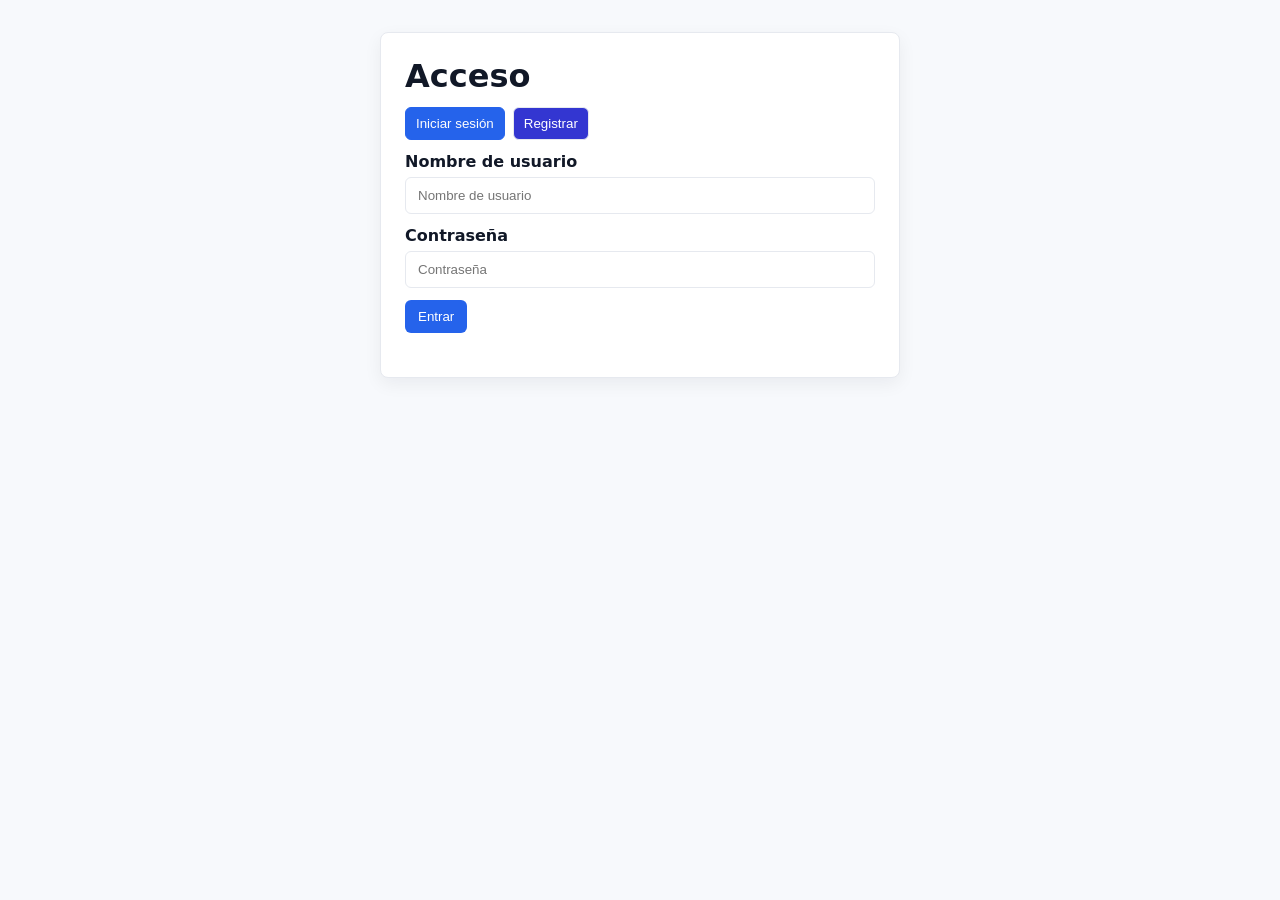
<file: docs/HTML/Index.html>
<!doctype html>
<!--
  Index.html — Página de autenticación (inicio/registro).
  Incluye pestañas para iniciar sesión y registrar usuarios. El registro guarda
  usuarios en localStorage y el inicio crea una sesión en sessionStorage.
  La autenticación es de demostración (cliente-only) y usa SHA-256 para hashes.
-->
<html lang="es">
<head>
  <meta charset="utf-8" />
  <meta name="viewport" content="width=device-width,initial-scale=1" />
  <title>Login</title>
  <link rel="stylesheet" href="../CSS/Crear.css">
  <link rel="stylesheet" href="../CSS/Index.css">
</head>
<body>
  <main class="container">
    <header style="display:flex;justify-content:space-between;align-items:center;margin-bottom:12px">
      <h1 style="margin:0">Acceso</h1>
      <div style="display:flex;gap:12px;align-items:center">
        <div id="authActions"></div>
      </div>
    </header>

    <div id="pdj_message" class="pdj-message" style="display:none"></div>

    <section id="authSection" class="form-section auth-section">
      <div class="auth-tabs">
        <button id="tabLogin" class="tab active">Iniciar sesión</button>
        <button id="tabRegister" class="tab">Registrar</button>
      </div>

      <form id="loginForm" class="auth-form">
        <label for="loginName">Nombre de usuario</label>
        <input id="loginName" type="text" placeholder="Nombre de usuario" required>
        <label for="loginPassword">Contraseña</label>
        <input id="loginPassword" type="password" placeholder="Contraseña" required>
        <div class="buttons">
          <button type="submit">Entrar</button>
        </div>
      </form>

      <form id="registerForm" class="auth-form" style="display:none">
        <label for="regName">Nombre</label>
        <input id="regName" type="text" placeholder="Nombre completo" required>
        <label for="regEmail">Correo</label>
        <input id="regEmail" type="email" placeholder="ejemplo@dominio.com" required>
        <label for="regPassword">Contraseña</label>
        <input id="regPassword" type="password" placeholder="Contraseña" required>
        <label for="regPassword2">Confirmar contraseña</label>
        <input id="regPassword2" type="password" placeholder="Repite la contraseña" required>
        <div class="buttons">
          <button type="submit">Registrar</button>
        </div>
      </form>
    </section>
  </main>

  <script src="../JS/ui.js"></script>
  <script src="../JS/Index.js"></script>
</body>
</html>
</file>
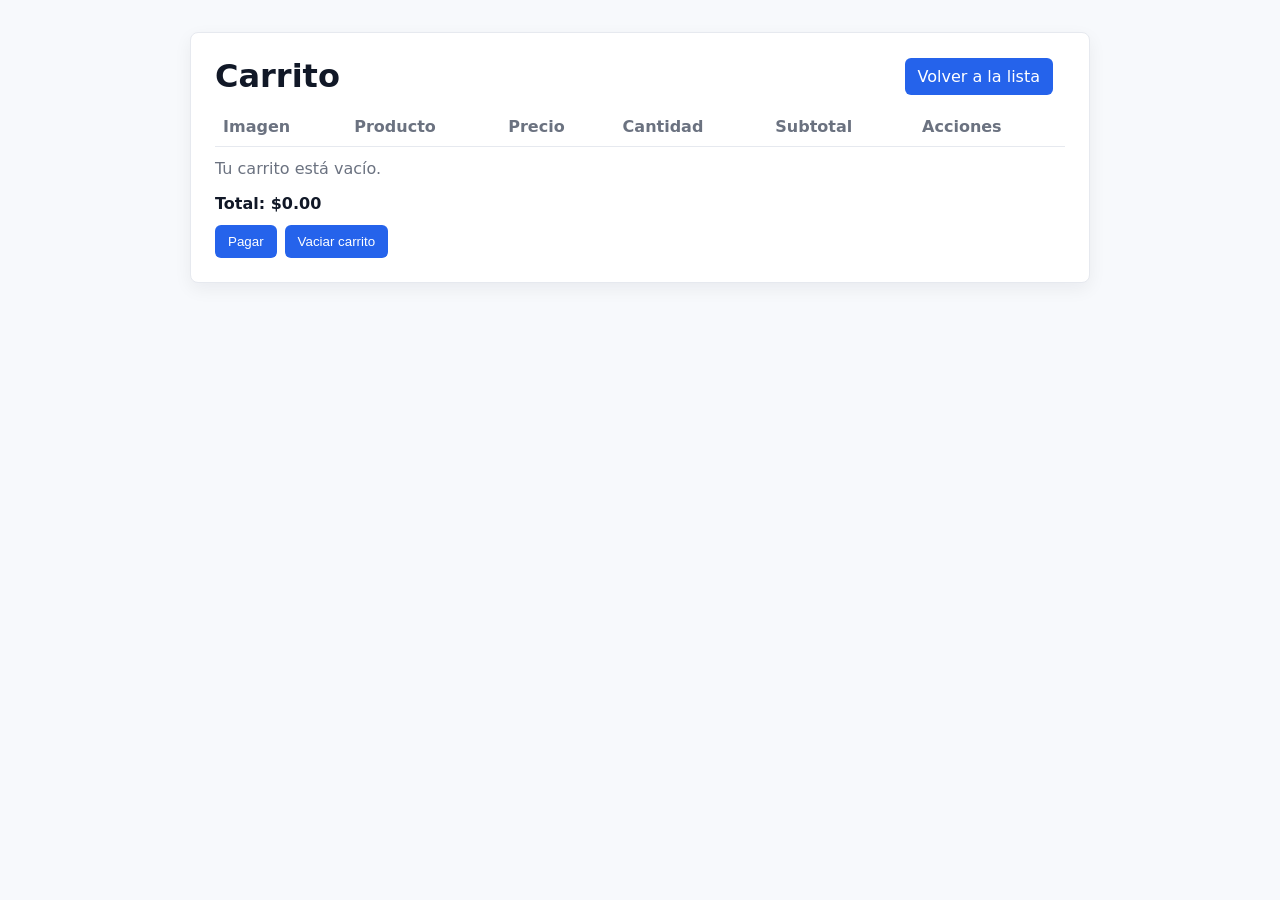
<file: docs/HTML/Carrito.html>
<!doctype html>
<!--
  Carrito.html — Página del carrito de compras.
  Muestra los productos añadidos (almacenados en sessionStorage `pdj_cart`),
  permite cambiar cantidades, eliminar ítems, vaciar carrito y simular checkout.
-->
<html lang="es">
<head>
  <meta charset="utf-8" />
  <meta name="viewport" content="width=device-width,initial-scale=1" />
  <title>Carrito</title>
  <link rel="stylesheet" href="../CSS/Crear.css">
  <link rel="stylesheet" href="../CSS/Carrito.css">
</head>
<body>
  <main class="container">
    <header style="display:flex;justify-content:space-between;align-items:center;margin-bottom:12px">
      <h1 style="margin:0">Carrito</h1>
      <div style="display:flex;gap:12px;align-items:center">
        <a href="Lista.html" class="btn">Volver a la lista</a>
        <div id="authActions"></div>
      </div>
    </header>
    
    <div id="pdj_message" class="pdj-message" style="display:none"></div>
    <section class="table-section">
      <table id="cartTable">
        <thead>
          <tr><th>Imagen</th><th>Producto</th><th>Precio</th><th>Cantidad</th><th>Subtotal</th><th>Acciones</th></tr>
        </thead>
        <tbody></tbody>
      </table>
      <p id="emptyMessage" class="muted">Tu carrito está vacío.</p>
      <div style="margin-top:12px">
        <strong>Total: $<span id="total">0.00</span></strong>
      </div>
      <div class="buttons" style="margin-top:12px">
        <button id="checkoutBtn">Pagar</button>
        <button id="clearBtn">Vaciar carrito</button>
      </div>
    </section>
  </main>

  <script src="../JS/ui.js"></script>
  <script src="../JS/Carrito.js"></script>
</body>
</html>
</file>
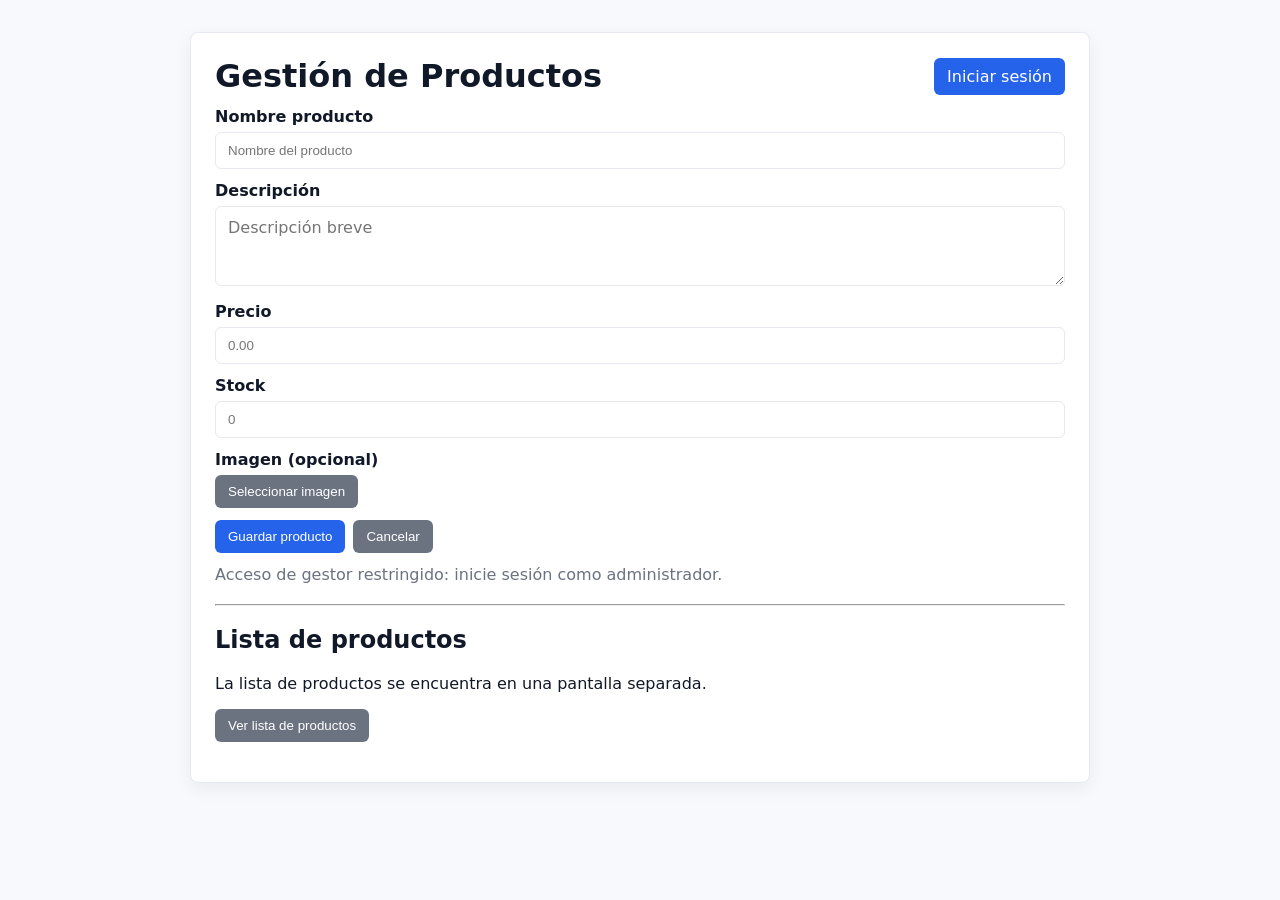
<file: docs/HTML/Crear.html>
<!doctype html>
<!--
  Crear.html — Interfaz de gestión de productos (solo administradores).
  Contiene el formulario para crear/editar productos, control de imagenes y enlaces a la lista pública.
  Esta página está pensada para uso en el navegador sin servidor (datos en localStorage).
-->
<!doctype html>
<html lang="es">
  <head>
    <meta charset="utf-8" />
    <meta name="viewport" content="width=device-width,initial-scale=1" />
    <title>Crear - Tarea 3</title>
    <link rel="stylesheet" href="../CSS/Crear.css">
  </head>
<body>
  <main class="container">
    <header style="display:flex;justify-content:space-between;align-items:center;margin-bottom:12px">
      <h1 style="margin:0">Gestión de Productos</h1>
      <div id="authActions">
        <!-- Estado de sesión se inyecta por JS -->
      </div>
    </header>
    
    <div id="pdj_message" class="pdj-message" style="display:none"></div>
    <section class="form-section">
      <form id="productForm">
        <input type="hidden" id="productId">

        <label for="productName">Nombre producto</label>
        <input id="productName" type="text" placeholder="Nombre del producto" required>

        <label for="productDesc">Descripción</label>
        <textarea id="productDesc" class="flex-textarea" placeholder="Descripción breve"></textarea>

        <label for="productPrice">Precio</label>
        <input id="productPrice" type="number" min="0" step="0.01" placeholder="0.00" required>

        <label for="productStock">Stock</label>
        <input id="productStock" type="number" min="0" step="1" placeholder="0" required>

        <label for="productImage">Imagen (opcional)</label>
        <input id="productImage" type="file" accept="image/*" style="display:none">
        <button id="chooseImageBtn" type="button" class="btn">Seleccionar imagen</button>
        <img id="productPreview" alt="Vista previa" style="max-width:120px;margin-top:8px;display:none;border-radius:6px;" />

        <div class="buttons">
          <button id="saveBtn" type="submit">Guardar producto</button>
          <button id="cancelBtn" type="button">Cancelar</button>
        </div>
      </form>
    </section>

  <hr>

    <section class="table-section">
      <h2>Lista de productos</h2>
      <p>La lista de productos se encuentra en una pantalla separada.</p>
      <p><button id="gotoListBtn" class="btn" type="button" onclick="window.location.href='Lista.html'">Ver lista de productos</button></p>
    </section>
  </main>

  <script src="../JS/ui.js"></script>
  <script src="../JS/Crear.js"></script>
</body>
</html>
</file>
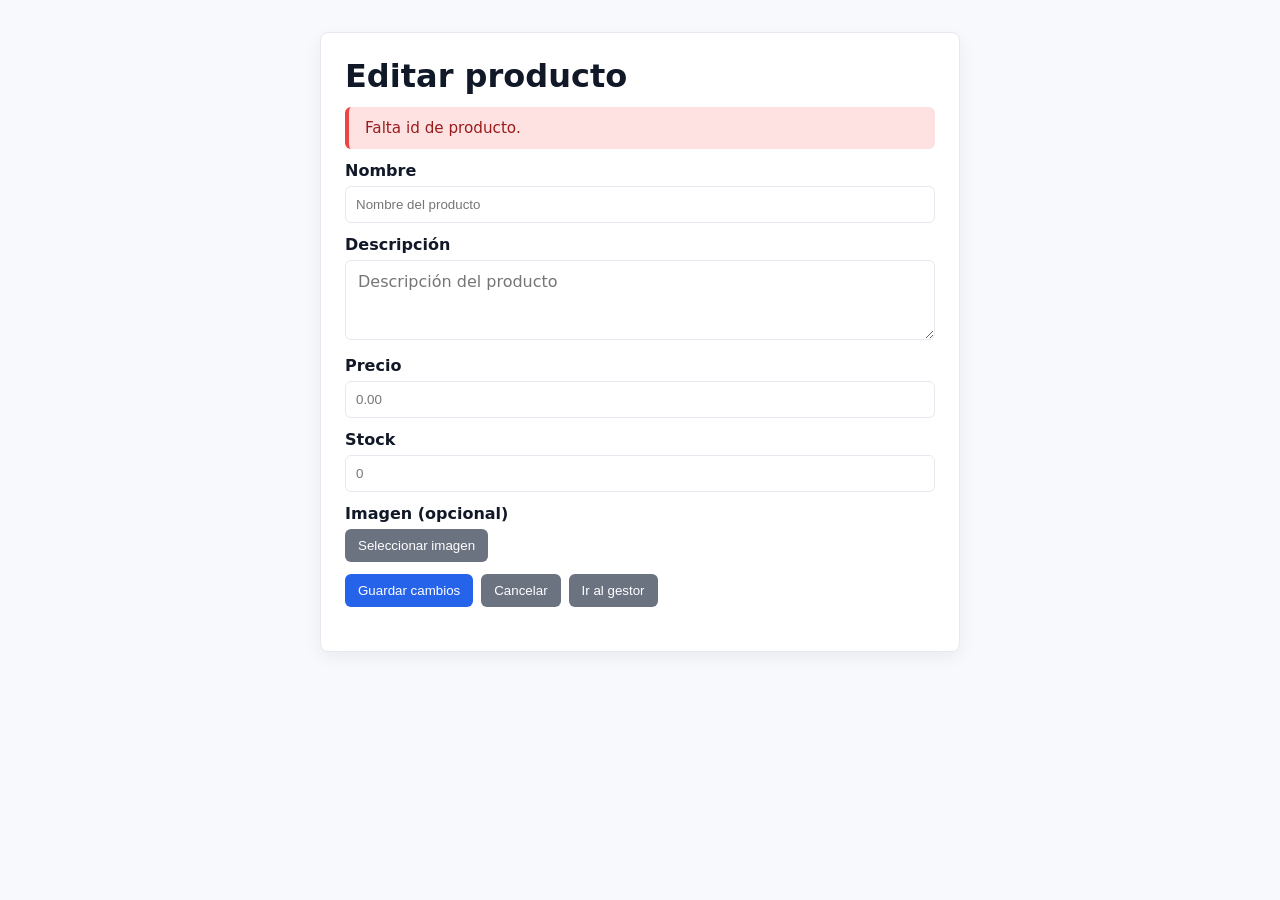
<file: docs/HTML/Editar.html>
<!doctype html>
<!--
  Editar.html — Página para editar un producto existente.
  Carga el producto indicado por query param `id`, permite modificar campos e imagen,
  y guarda los cambios en localStorage (`pdj_products_v1`).
-->
<html lang="es">
<head>
  <meta charset="utf-8" />
  <meta name="viewport" content="width=device-width,initial-scale=1" />
  <title>Editar producto</title>
  <link rel="stylesheet" href="../CSS/Crear.css">
  <link rel="stylesheet" href="../CSS/Editar.css">
 </head>
<body>
  <main class="container">
    <header style="display:flex;justify-content:space-between;align-items:center;margin-bottom:12px">
      <h1 style="margin:0">Editar producto</h1>
      <div id="authActions"></div>
    </header>
    
    <div id="pdj_message" class="pdj-message" style="display:none"></div>
    <section class="form-section">
      <form id="editForm">
        <input type="hidden" id="editId">

        <label for="editName">Nombre</label>
        <input id="editName" type="text" placeholder="Nombre del producto" required>


        <label for="editDesc">Descripción</label>
        <textarea id="editDesc" class="flex-textarea" placeholder="Descripción del producto"></textarea>

        <label for="editPrice">Precio</label>
        <input id="editPrice" type="number" step="0.01" min="0" placeholder="0.00" required>

        <label for="editStock">Stock</label>
        <input id="editStock" type="number" min="0" placeholder="0" required>

        <label for="editImage">Imagen (opcional)</label>
        <input id="editImage" type="file" accept="image/*" style="display:none">
        <button id="chooseEditImageBtn" type="button" class="btn">Seleccionar imagen</button>
        <img id="editPreview" alt="Vista previa" style="max-width:120px;margin-top:8px;display:none;border-radius:6px;" />

        <div class="buttons">
          <button type="submit">Guardar cambios</button>
          <button id="cancelEdit" type="button">Cancelar</button>
          <button id="gotoCrear" type="button">Ir al gestor</button>
        </div>
      </form>
    </section>
  </main>

  <script src="../JS/ui.js"></script>
  <script src="../JS/Editar.js"></script>
</body>
</html>
</file>
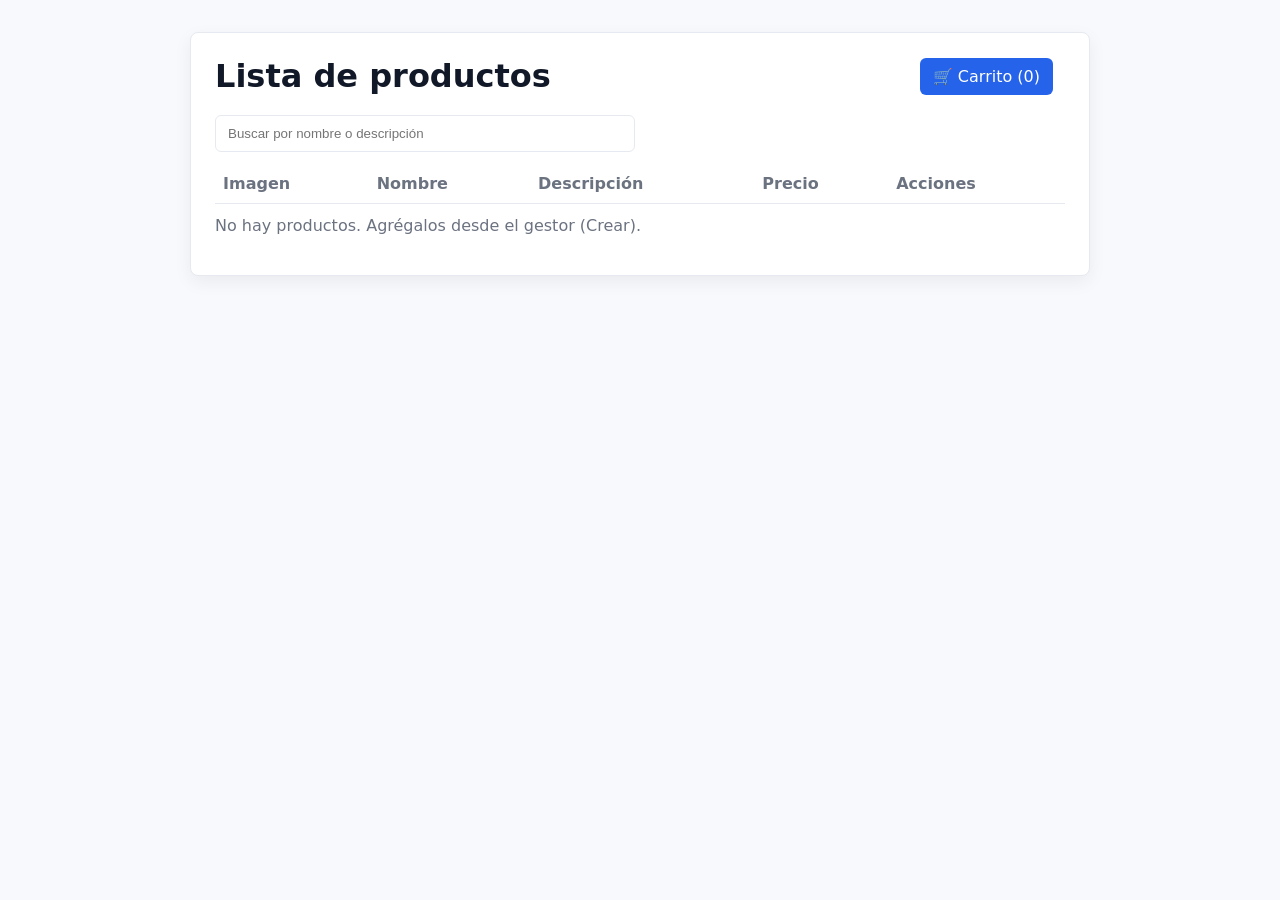
<file: docs/HTML/Lista.html>
<!doctype html>
<!--
  Lista.html — Página pública de catálogo de productos.
  Muestra productos almacenados en localStorage, permite búsqueda y acciones
  (editar/eliminar para admin, agregar al carrito para usuarios).
-->
<html lang="es">
<head>
  <meta charset="utf-8" />
  <meta name="viewport" content="width=device-width,initial-scale=1" />
  <title>Lista de productos</title>
  <link rel="stylesheet" href="../CSS/Crear.css">
  <link rel="stylesheet" href="../CSS/Lista.css">
</head>
<body>
  <main class="container">
    <header style="display:flex;justify-content:space-between;align-items:center;margin-bottom:12px">
      <h1 style="margin:0">Lista de productos</h1>
      <div style="display:flex;gap:12px;align-items:center">
        <a id="gotoManagerBtn" href="Crear.html" class="btn">Ir al Gestor de Productos</a>
        <a id="gotoCartBtn" href="Carrito.html" class="btn" style="display:none">🛒 Carrito (<span id="cartCount">0</span>)</a>
        <div id="authActions"></div>
      </div>
    </header>
    
    <div id="pdj_message" class="pdj-message" style="display:none"></div>
    <section class="table-section">
      <input id="search" type="search" placeholder="Buscar por nombre o descripción">
      <table id="usersTable">
        <thead>
          <tr>
            <th>Imagen</th>
            <th>Nombre</th>
            <th>Descripción</th>
            <th>Precio</th>
            <th>Acciones</th>
          </tr>
        </thead>
        <tbody>
        </tbody>
      </table>
      <p id="emptyMessage" class="muted">No hay productos. Agrégalos desde el gestor (Crear).</p>
    </section>
  </main>

  <script src="../JS/ui.js"></script>
  <script src="../JS/Lista.js"></script>
</body>
</html>
</file>
<file: docs/CSS/Crear.css>
/* Crear.CSS - estilos para la interfaz de gestión */
:root{
	--bg: #f7f9fc;
	--card: #ffffff;
	--muted: #6b7280;
	--primary: #2563eb;
	--danger: #ef4444;
	--border: #e6e9ef;
}
*{box-sizing:border-box}
body{
	margin:0;
	font-family: Inter, system-ui, -apple-system, "Segoe UI", Roboto, "Helvetica Neue", Arial;
	background:var(--bg);
	color:#111827;
}
.container{
	max-width:900px;
	margin:32px auto;
	padding:24px;
	background:var(--card);
	border:1px solid var(--border);
	border-radius:8px;
	box-shadow:0 6px 18px rgba(15,23,42,0.06);
}
h1{
    margin:0 0 16px
}
.form-section{
    margin-bottom:20px
}
label{
    display:block;
    margin:12px 0 6px;
    font-weight:600
}
input[type="text"],input[type="email"],input[type="number"],input[type="search"],input[type="password"]{
	width:100%;
    padding:10px 12px;
    border:1px solid var(--border);border-radius:6px;
    background:#fff
}

/* Hacer que el área de texto sea visualmente consistente con las entradas y flexible */
textarea, .flex-textarea {
	width:100%;
	padding:10px 12px;
	border:1px solid var(--border);
	border-radius:6px;
	background:#fff;
	font-family: inherit;
	font-size: 1rem;
	line-height:1.4;
	min-height:80px;
	max-height:360px;
	resize:vertical;
}
.buttons{
    margin-top:12px;
    display:flex;
    gap:8px
}
button{
    cursor:pointer;
    padding:8px 12px;
    border-radius:6px;
    border:1px solid transparent;
    background:var(--primary);
    color:#fff
}
button[type="button"],.btn.delete{
    background:#6b7280
}
.btn.edit{
    background:transparent;
    color:var(--primary);
    border:1px solid var(--primary)
}

/* Permitir que los enlaces de anclaje utilicen .btn para una apariencia consistente */
a.btn{
    cursor:pointer;
    padding:8px 12px;
    border-radius:6px;
    border:1px solid transparent;
    background:var(--primary);
    color:#fff;
    text-decoration:none;
    display:inline-block
}
a.btn:visited{
    color:#fff
}
.table-section{
    margin-top:8px
}
#search{
    margin:8px 0 12px;
    max-width:320px
}
table{
    width:100%;
    border-collapse:collapse;
    background:transparent
}
thead th{ 
    text-align:left;
    padding:10px 8px;
    border-bottom:1px solid var(--border);
    color:var(--muted);
    font-weight:600
}
tbody td{
    padding:10px 8px;
    border-bottom:1px solid #f1f5f9
}
.actions{
    display:flex;
    gap:8px
}
.muted{
    color:var(--muted);
    margin-top:12px
}

/* Mensaje - Componente de notificación */
.pdj-message {
    padding: 12px 16px;
    border-radius: 6px;
    margin-bottom: 12px;
    font-size: 0.95rem;
    border-left: 4px solid;
}

.pdj-message.success {
    background: #dcfce7;
    color: #166534;
    border-left-color: #22c55e;
}

.pdj-message.error {
    background: #fee2e2;
    color: #991b1b;
    border-left-color: #ef4444;
}

.pdj-message.warning {
    background: #fef3c7;
    color: #92400e;
    border-left-color: #eab308;
}

.pdj-message.info {
    background: #dbeafe;
    color: #1e40af;
    border-left-color: #3b82f6;
}

/* Estilos de autenticación */
/* Los estilos de autenticación se trasladaron a Index.CSS */


@media (max-width:640px){
	.container{
        padding:16px
    }
	thead{
        display:none
    }
	tbody td{
        display:block;
        padding:10px 0
    }
	tbody tr{
        margin-bottom:12px;
        border-bottom:1px solid var(--border)
    }
	.actions{
        margin-top:8px
    }
}
</file>
<file: docs/CSS/Index.css>
/* Index.css - Estilos específicos para la página de inicio/registro */
.auth-section .auth-tabs{
    display:flex;
    gap:8px;
    margin-bottom:8px
}
.auth-section .tab{
    padding:8px 10px;
    border-radius:6px;
    border:1px solid var(--border);
    background:#3336d1;
    cursor:pointer
}
.auth-section .tab.active{
    background:var(--primary);
    color:#fdfdfd;
    border-color:var(--primary)
}
.auth-form{
    margin-top:8px
}
.container{
    max-width:520px
}

/* Mensaje - Componente de notificación */
.pdj-message {
    padding: 12px 16px;
    border-radius: 6px;
    margin-bottom: 12px;
    font-size: 0.95rem;
    border-left: 4px solid;
}

.pdj-message.success {
    background: #dcfce7;
    color: #166534;
    border-left-color: #22c55e;
}

.pdj-message.error {
    background: #fee2e2;
    color: #991b1b;
    border-left-color: #ef4444;
}

.pdj-message.warning {
    background: #fef3c7;
    color: #92400e;
    border-left-color: #eab308;
}

.pdj-message.info {
    background: #dbeafe;
    color: #1e40af;
    border-left-color: #3b82f6;
}
</file>
<file: docs/CSS/Carrito.css>
/* Estilos para el carrito */
#cartTable {
    width:100%;
    border-collapse:collapse
}

#cartTable th,#cartTable td {
    padding:10px 8px;
    border-bottom:1px solid var(--border);
    text-align:left
}

#cartTable td.thumb {
    width:80px;
    text-align:center
}

#cartTable td.thumb img {
    max-width:60px;
    max-height:60px;
    object-fit:cover;
    border-radius:4px
}

#cartTable td input {
    width:60px
}

.buttons {
    display:flex;
    gap:8px
}

/* Mensaje - Componente de notificación */
.pdj-message {
    padding: 12px 16px;
    border-radius: 6px;
    margin-bottom: 12px;
    font-size: 0.95rem;
    border-left: 4px solid;
}

.pdj-message.success {
    background: #dcfce7;
    color: #166534;
    border-left-color: #22c55e;
}

.pdj-message.error {
    background: #fee2e2;
    color: #991b1b;
    border-left-color: #ef4444;
}

.pdj-message.warning {
    background: #fef3c7;
    color: #92400e;
    border-left-color: #eab308;
}

.pdj-message.info {
    background: #dbeafe;
    color: #1e40af;
    border-left-color: #3b82f6;
}
</file>
<file: docs/CSS/Editar.css>
/* Estilos específicos para la pantalla de editar */
.container{
    max-width:640px
}
label{
    display:block;
    margin:12px 0 6px;
    font-weight:600
}
input[type="text"],input[type="email"],input[type="number"]{
    width:100%;
    padding:10px;
    border:1px solid var(--border);
    border-radius:6px
}
.buttons{
    margin-top:12px;
    display:flex;
    gap:8px
}

/* Mensaje - Componente de notificación */
.pdj-message {
    padding: 12px 16px;
    border-radius: 6px;
    margin-bottom: 12px;
    font-size: 0.95rem;
    border-left: 4px solid;
}

.pdj-message.success {
    background: #dcfce7;
    color: #166534;
    border-left-color: #22c55e;
}

.pdj-message.error {
    background: #fee2e2;
    color: #991b1b;
    border-left-color: #ef4444;
}

.pdj-message.warning {
    background: #fef3c7;
    color: #92400e;
    border-left-color: #eab308;
}

.pdj-message.info {
    background: #dbeafe;
    color: #1e40af;
    border-left-color: #3b82f6;
}
</file>
<file: docs/CSS/Lista.css>
/* Estilos para la página de lista */
.table-section #search{
  margin:8px 0 12px;
  max-width:420px
}
table{
  width:100%;
  border-collapse:collapse;
  background:transparent
}
thead th{ 
  text-align:left;
  padding:10px 8px;
  border-bottom:1px solid var(--border);
  color:var(--muted);
  font-weight:600
}
tbody td{
  padding:10px 8px;
  border-bottom:1px solid #f1f5f9
}
.actions{
  display:flex;
  gap:8px
}
.thumb img{
  width:64px;
  height:64px;
  object-fit:cover;
  border-radius:6px
}
.thumb{
  width:76px
}

/* Mensaje - Componente de notificación */
.pdj-message {
    padding: 12px 16px;
    border-radius: 6px;
    margin-bottom: 12px;
    font-size: 0.95rem;
    border-left: 4px solid;
}

.pdj-message.success {
    background: #dcfce7;
    color: #166534;
    border-left-color: #22c55e;
}

.pdj-message.error {
    background: #fee2e2;
    color: #991b1b;
    border-left-color: #ef4444;
}

.pdj-message.warning {
    background: #fef3c7;
    color: #92400e;
    border-left-color: #eab308;
}

.pdj-message.info {
    background: #dbeafe;
    color: #1e40af;
    border-left-color: #3b82f6;
}

@media (max-width:640px){
  thead{
    display:none
  }
  tbody td{
    display:block;
    padding:10px 0
  }
  tbody tr{
    margin-bottom:12px;
    border-bottom:1px solid var(--border)
  }
}
</file>
